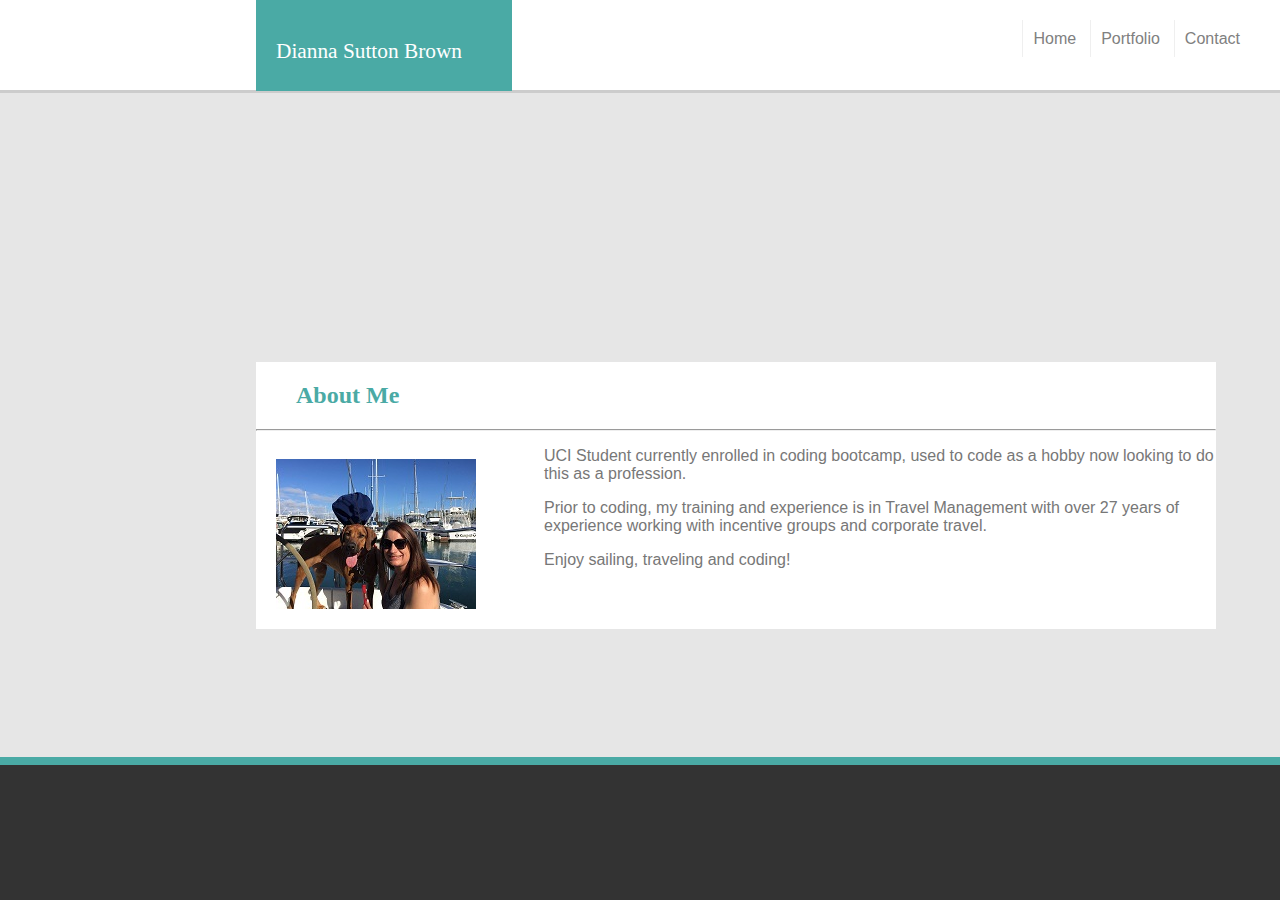
<file: index.html>
<!-- CSS Stylesheets with Relative Paths -->

<!DOCTYPE html>
<html lang="en-us">

<head>

  <meta charset="UTF-8">
  <title>About Me</title>
 <link rel="stylesheet" href="./assets/css/style.css">

</head>

<body>
  <div class="wrapper">

    <header class="header">

      <nav>
        <a class="active" href="./index.html">Home</a>
        <a class="active" href="./portfolio.html">Portfolio</a>
        <a class="active" href="./contact.html">Contact</a>

      </nav>
      <div class="nametag">

        Dianna Sutton Brown

      </div>

  </div>
  </header>

  <div class="container">

    <section id="main-bio">
      <h2>About Me</h2>
      <hr>
      <img id="bio-image" src="./assets/images/Dianna.JPG" alt="Dianna Sutton Brown">

      <p>UCI Student currently enrolled in coding bootcamp, used to code as a hobby now looking to do this as a
        profession. </p>
      <p>Prior to coding, my training and experience is in Travel Management with over 27 years of experience working
        with incentive groups and corporate travel.</p>

      <p>Enjoy sailing, traveling and coding!</p>
    </section>

  </div>
  </div>
  <div class="push"></div>
  </div>
  <footer class="footer"></footer>
</body>

</html>
</file>
<file: assets/css/style.css>
html { height: 100%
}

body { 
    background-color: #e6e6e6; 
    display: flex;
    flex-direction: column;
    font-family: "Georgia", 'Times New Roman', Times, Serif;
    margin: 0; 
    padding: 0; 
    height: 100%;
   
}

input[type=text], select {
    width: 90%;
    padding: 12px 20px;
    margin: 8px 0;
    display: inline-block;
    border: 1px solid #ccc;
    border-radius: 4px;
    box-sizing: border-box;
    color: #777777;
}

form {margin: 20px 0 20px 20px; 
    font-family: "Arial", "Helvetica Neue", sans-serif;
    color: #777777;

}

.mesbox { height: 200px; 
}

input[type=submit] {
    width: 20%;
    background-color: #4aaaa5;
    color: white;
    padding: 14px 20px;
    margin: 8px 0;
    border: none;
    cursor: pointer;

}

h2 { color: #4aaaa5;
    margin-top: 20px; 
    font-size: 16pt;
}   

hr { display: block;
    margin-top: 0.5em;
    margin-bottom: 0.5em;
    margin-left: auto;
    margin-right: auto;
    border-style: inset;
    border-width: 1px; 
}

p, a { color: #777777;
        font-family: "Arial", 'Helvetica Neue', Arial, Helvetica, sans-serif
    } 
            

.header {   height: 90px;
    background-color: #ffffff;
    border-bottom: solid 3px #cccccc;
    border-right: none;

    }

a:link { color: grey;  
         text-decoration: none;
 }
a:visited { color:black;
            text-decoration: none;
}
a:hover { color: #4aaaa5;
          text-decoration: none;
}
a:active { color: black; 
           text-decoration: none;
}
    
.nametag {  
    background-color: #4aaaa5;
    padding: 39px 20px 27px 20px;
    color: white;
    font-family: "Georgia", 'Times New Roman', Times, serif;
    font-size: 16pt;
    margin-left: 20%;
    margin-right: 60%;
    
               }

nav {   float: right;
        padding: 30px;
        font-size: 16px;
        font-family: 'Georgia', 'Times New Roman', Times, serif;
        color: #777777;
        }
nav a {text-decoration: none;
            border-left: 1px solid #efefef;
            padding: 30px; 
        }
        
/* nav  {  width: 30%;
            height: 70px;
            padding: 10px;
            background-color: white; 
            border-bottom: solid #cccccc;
            float: right;
            margin-right: 8%;
            color: #777777;} */

.active {   padding: 10px; 
            }

.nav { background-color: #d21034;

            }
h2 { font-size: 24px; text-align: left; padding-left: 40px;
        }


.container {
    width: 960px; 
    margin-left: 20%;
    margin-bottom: 10%;
    margin-top: 20px;  
    height: auto;
    
    
               } 

#main-bio { background-color: #ffffff; 
            align-content: center; 
            float: left; 
            line-break: border solid;
            width: 960px;
            margin-top: 10px;
            
}

#bio-image { 
    width: 200px; margin-right: 05%; 
    padding: 20px;
    float: left; 
    clear: both;    
   
}

.wrapper { 
    flex: 1 0 auto;
}
.footer {
    flex-shrink: 0;
    border-top: 8px solid #4aaaa5; 
    background-color: #333333; 
    height: 15%;
  }
</file>
